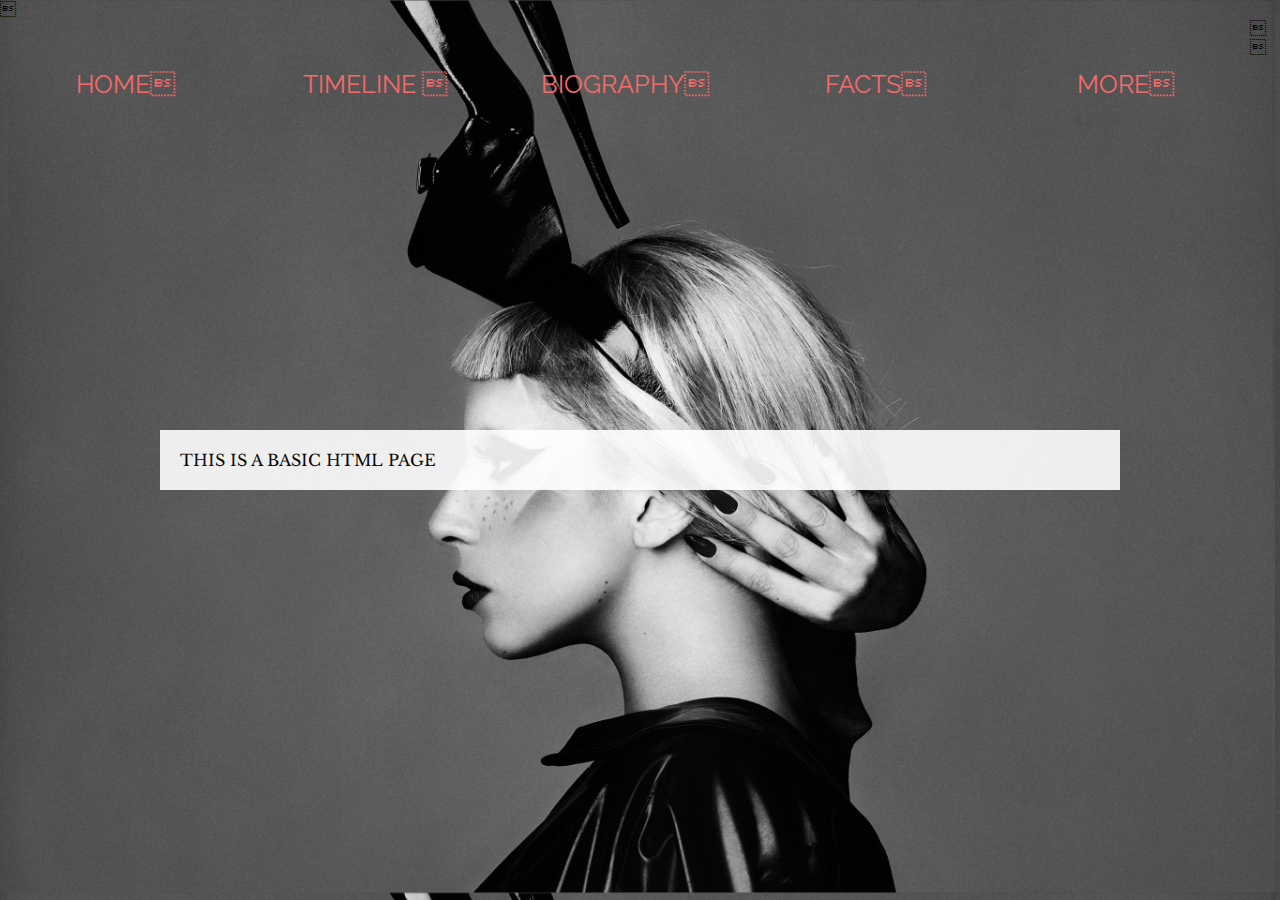
<file: index.html>
<!doctype html>
<html>
<head>
<title>index.html</title>
<meta charset="UTF-8">
<meta name="author" content="Maggie Jones" >
<meta name description="A basic website" keyword="gaga" >
</head>

<link href="gaga.css" rel="stylesheet" type="text/css">
<link href="https://fonts.googleapis.com/css?family=Raleway|Libre+Baskerville&subset=latin,latin-ext" rel="stylesheet">

<body>

<nav>
 <ul>
 
 <li> <a href="index.html"> Home</a> </li>
 <li> <a href="timeline.html"> Timeline </a> </li>
 <li> <a href="biography.html"> Biography</a> </li>
 <li> <a href="facts.html"> Facts</a> </li>
 <li> <a href="more_sites.html"> More</a> </li>
 
 </ul>
</nav>
 
<div id="page-wrap"> <! -- includes entire visible area-->

 <p> </p>
 
<div id="container"> <!-- starts main -->
 
 <main>
 <p> THIS IS A BASIC HTML PAGE </p>
 </main>
 
 </div> <!-- closes main -->
 
 </div> <!-- closes page wrap -->
 
</body>
</html>
</file>
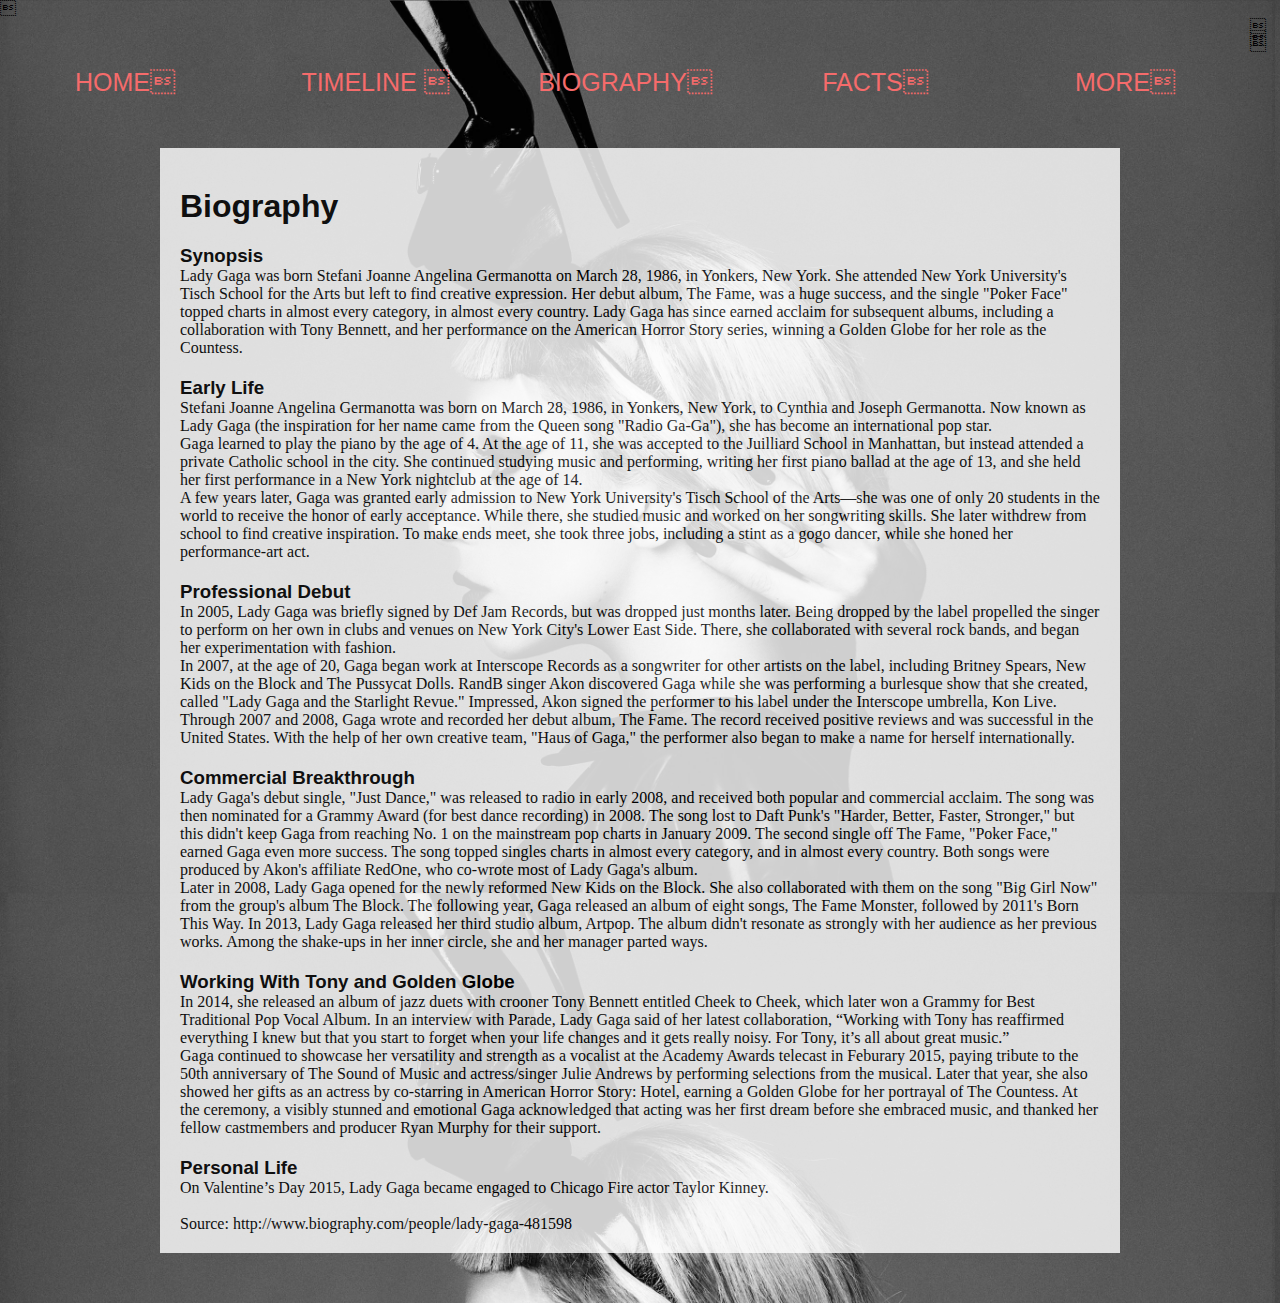
<file: biography.html>
<!doctype html>
<html>

<head>
<meta charset="UTF-8">
<meta name="author" content="Maggie Jones" >
<meta name description="A basic website" keyword="gaga" >

<title>bio.html</title>
<link href="gaga.css" rel="stylesheet" type="text/css">
</head>

<body>

<nav>
 <ul>
 
 <li> <a href="index.html"> Home</a> </li>
 <li> <a href="timeline.html"> Timeline </a> </li>
 <li> <a href="biography.html"> Biography</a> </li>
 <li> <a href="facts.html"> Facts</a> </li>
 <li> <a href="more_sites.html"> More</a> </li>
 </ul>
 </nav>

 <div id="page-wrap"> <! -- includes entire visible area-->
 
 <div id="bio" > <!--starts main -->
 
 <main>
 
 <h1> Biography </h1>
 
 <h3>  Synopsis </h3>

	<p> Lady Gaga was born Stefani Joanne Angelina Germanotta on March 28, 1986, in Yonkers, New York. She attended New York University's Tisch School for the Arts but left to find creative expression. Her debut album, The Fame, was a huge success, and the single "Poker Face" topped charts in almost every category, in almost every country. Lady Gaga has since earned acclaim for subsequent albums, including a collaboration with Tony Bennett, and her performance on the American Horror Story series, winning a Golden Globe for her role as the Countess. </p>

<h3> Early Life </h3>

	<p>Stefani Joanne Angelina Germanotta was born on March 28, 1986, in Yonkers, New York, to Cynthia and Joseph Germanotta. Now known as Lady Gaga (the inspiration for her name came from the Queen song "Radio Ga-Ga"), she has become an international pop star. </p>

	<p> Gaga learned to play the piano by the age of 4. At the age of 11, she was accepted to the Juilliard School in Manhattan, but instead attended a private Catholic school in the city. She continued studying music and performing, writing her first piano ballad at the age of 13, and she held her first performance in a New York nightclub at the age of 14. </p>

	<p>A few years later, Gaga was granted early admission to New York University's Tisch School of the Arts—she was one of only 20 students in the world to receive the honor of early acceptance. While there, she studied music and worked on her songwriting skills. She later withdrew from school to find creative inspiration. To make ends meet, she took three jobs, including a stint as a gogo dancer, while she honed her performance-art act. </p>


<h3> Professional Debut </h3>

	<p>In 2005, Lady Gaga was briefly signed by Def Jam Records, but was dropped just months later. Being dropped by the label propelled the singer to perform on her own in clubs and venues on New York City's Lower East Side. There, she collaborated with several rock bands, and began her experimentation with fashion.</p>

	<p>In 2007, at the age of 20, Gaga began work at Interscope Records as a songwriter for other artists on the label, including Britney Spears, New Kids on the Block and The Pussycat Dolls. RandB singer Akon discovered Gaga while she was performing a burlesque show that she created, called "Lady Gaga and the Starlight Revue." Impressed, Akon signed the performer to his label under the Interscope umbrella, Kon Live. Through 2007 and 2008, Gaga wrote and recorded her debut album, The Fame. The record received positive reviews and was successful in the United States. With the help of her own creative team, "Haus of Gaga," the performer also began to make a name for herself internationally.</p>

<h3> Commercial Breakthrough </h3>

	<p>Lady Gaga's debut single, "Just Dance," was released to radio in early 2008, and received both popular and commercial acclaim. The song was then nominated for a Grammy Award (for best dance recording) in 2008. The song lost to Daft Punk's "Harder, Better, Faster, Stronger," but this didn't keep Gaga from reaching No. 1 on the mainstream pop charts in January 2009. The second single off The Fame, "Poker Face," earned Gaga even more success. The song topped singles charts in almost every category, and in almost every country. Both songs were produced by Akon's affiliate RedOne, who co-wrote most of Lady Gaga's album.</p>

	<p>Later in 2008, Lady Gaga opened for the newly reformed New Kids on the Block. She also collaborated with them on the song "Big Girl Now" from the group's album The Block. The following year, Gaga released an album of eight songs, The Fame Monster, followed by 2011's Born This Way. In 2013, Lady Gaga released her third studio album, Artpop. The album didn't resonate as strongly with her audience as her previous works. Among the shake-ups in her inner circle, she and her manager parted ways.</p>

<h3> Working With Tony and Golden Globe </h3>

	<p>In 2014, she released an album of jazz duets with crooner Tony Bennett entitled Cheek to Cheek, which later won a Grammy for Best Traditional Pop Vocal Album. In an interview with Parade, Lady Gaga said of her latest collaboration, “Working with Tony has reaffirmed everything I knew but that you start to forget when your life changes and it gets really noisy. For ­Tony, it’s all about great music.”<p>

	<p>Gaga continued to showcase her versatility and strength as a vocalist at the Academy Awards telecast in Feburary 2015, paying tribute to the 50th anniversary of The Sound of Music and actress/singer Julie Andrews by performing selections from the musical. Later that year, she also showed her gifts as an actress by co-starring in American Horror Story: Hotel, earning a Golden Globe for her portrayal of The Countess. At the ceremony, a visibly stunned and emotional Gaga acknowledged that acting was her first dream before she embraced music, and thanked her fellow castmembers and producer Ryan Murphy for their support. </p>

<h3> Personal Life </h3>

	<p> On Valentine’s Day 2015, Lady Gaga became engaged to Chicago Fire actor Taylor Kinney. </p>
	</p>
	</p>
<br>
<p> Source: http://www.biography.com/people/lady-gaga-481598 </p>
</main>

 </div> <!-- closes main -->
 </div> <!-- closes page wrap -->
 
</body>
</html>
</file>
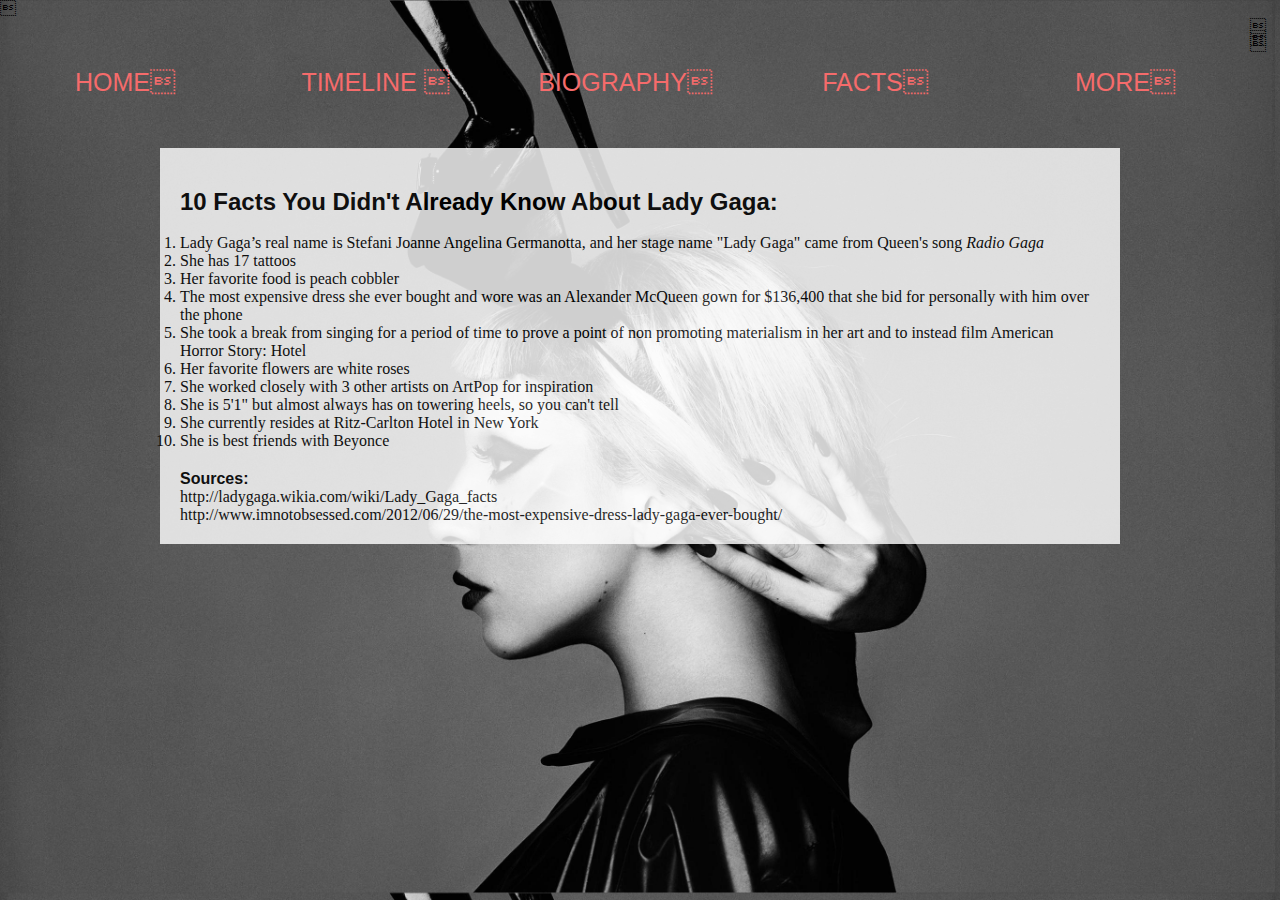
<file: facts.html>
<!doctype html>
<html>

<head>
<title>index.html</title>
<meta charset="UTF-8">
<meta name="author" content="Maggie Jones" >
<meta name description="A basic website" keyword="gaga" >

</head>

<title>facts.html</title>
<link href="gaga.css" rel="stylesheet" type="text/css">

<nav>
 <ul>
 
 <li> <a href="index.html"> Home</a> </li>
 <li> <a href="timeline.html"> Timeline </a> </li>
 <li> <a href="biography.html"> Biography</a> </li>
 <li> <a href="facts.html"> Facts</a> </li>
 <li> <a href="more_sites.html"> More</a> </li>
 
 </ul>
 </nav>

<body>
 <div id="page-wrap"> <! -- includes entire visible area-->

 <div id="bio"> <!--starts main -->
 
 <main>
 <h2> 10 Facts You Didn't Already Know About Lady Gaga: </h2>
 <br>
 <ol>
 <li> Lady Gaga’s real name is Stefani Joanne Angelina Germanotta, and her stage name "Lady Gaga" came from Queen's song <em>Radio Gaga</em></li>
 <li> She has 17 tattoos </li>
 <li> Her favorite food is peach cobbler </li>
 <li> The most expensive dress she ever bought and wore was an Alexander McQueen gown for $136,400 that she bid for personally with him over the phone </li>
 <li> She took a break from singing for a period of time to prove a point of non promoting materialism in her art and to instead film American Horror Story: Hotel </li>
 <li> Her favorite flowers are white roses </li>
 <li> She worked closely with 3 other artists on ArtPop for inspiration </li>
 <li>  She is 5'1" but almost always has on towering heels, so you can't tell </li>
 <li> She currently resides at Ritz-Carlton Hotel in New York </li>
 <li> She is best friends with Beyonce </li>
 </ol>
 
 <h4>  Sources: </h4>
 <p> http://ladygaga.wikia.com/wiki/Lady_Gaga_facts </p>
 <p> http://www.imnotobsessed.com/2012/06/29/the-most-expensive-dress-lady-gaga-ever-bought/ </p>
 </main>
 
 </div> <!-- closes main -->
 </div> <!-- closes page wrap -->
 
 
</body>
</html>
</file>
<file: gaga.css>
*{margin:0; padding:0;}

html {
	background: url(images/gaga_background.jpg);
	background-size: 1275px;
	background-repeat: none;

}

body {
	font-family: 'Raleway', sans-serif;

}

h1, h2, h3, h4, h5, h6 {
	font-family: 'Raleway', sans-serif;
	margin-top: 20px;
}

main {
clear: both;
}

/*-------------------structure---------------------*/

#page-wrap {
	width: 960px;
	margin: 50px auto;
	opacity: 0.9;
}

header {
height: 200px;
width: 960px;

}

footer p , a {
font-size:25px;
color: #f56b6b;
text-align: center;
}

#container {
font-family: 'Libre Baskerville', serif;
width:960;
background: white;
padding: 20px;
margin-top: 400px;
font-size: 16px;
}

#bio {
font-family: 'Libre Baskerville', serif;
width:960;
background:white;
padding: 20px;
margin-top: 100px;
font-size: 16px;
opacity: 0.9;
}

#timeline {
font-family: 'Raleway', sans-serif;
width: 800;
background: white;
padding: 10px;
margin-top: 100px;
font-size: 24px;
opacity: 0.9;
}

/*--------navigation-------*/

nav {
height:30px;
text-transform: uppercase;
}

nav ul li {
float: left;
font-family: 'Raleway', sans-serif; 
list-style-type: none;
width: 250px;
text-align: center;
padding-top: 50px;

}
nav ul li a {
text-decoration: none;
display: block;
}

nav ul li a: hover {
color: white;
background: white;
}
</file>
